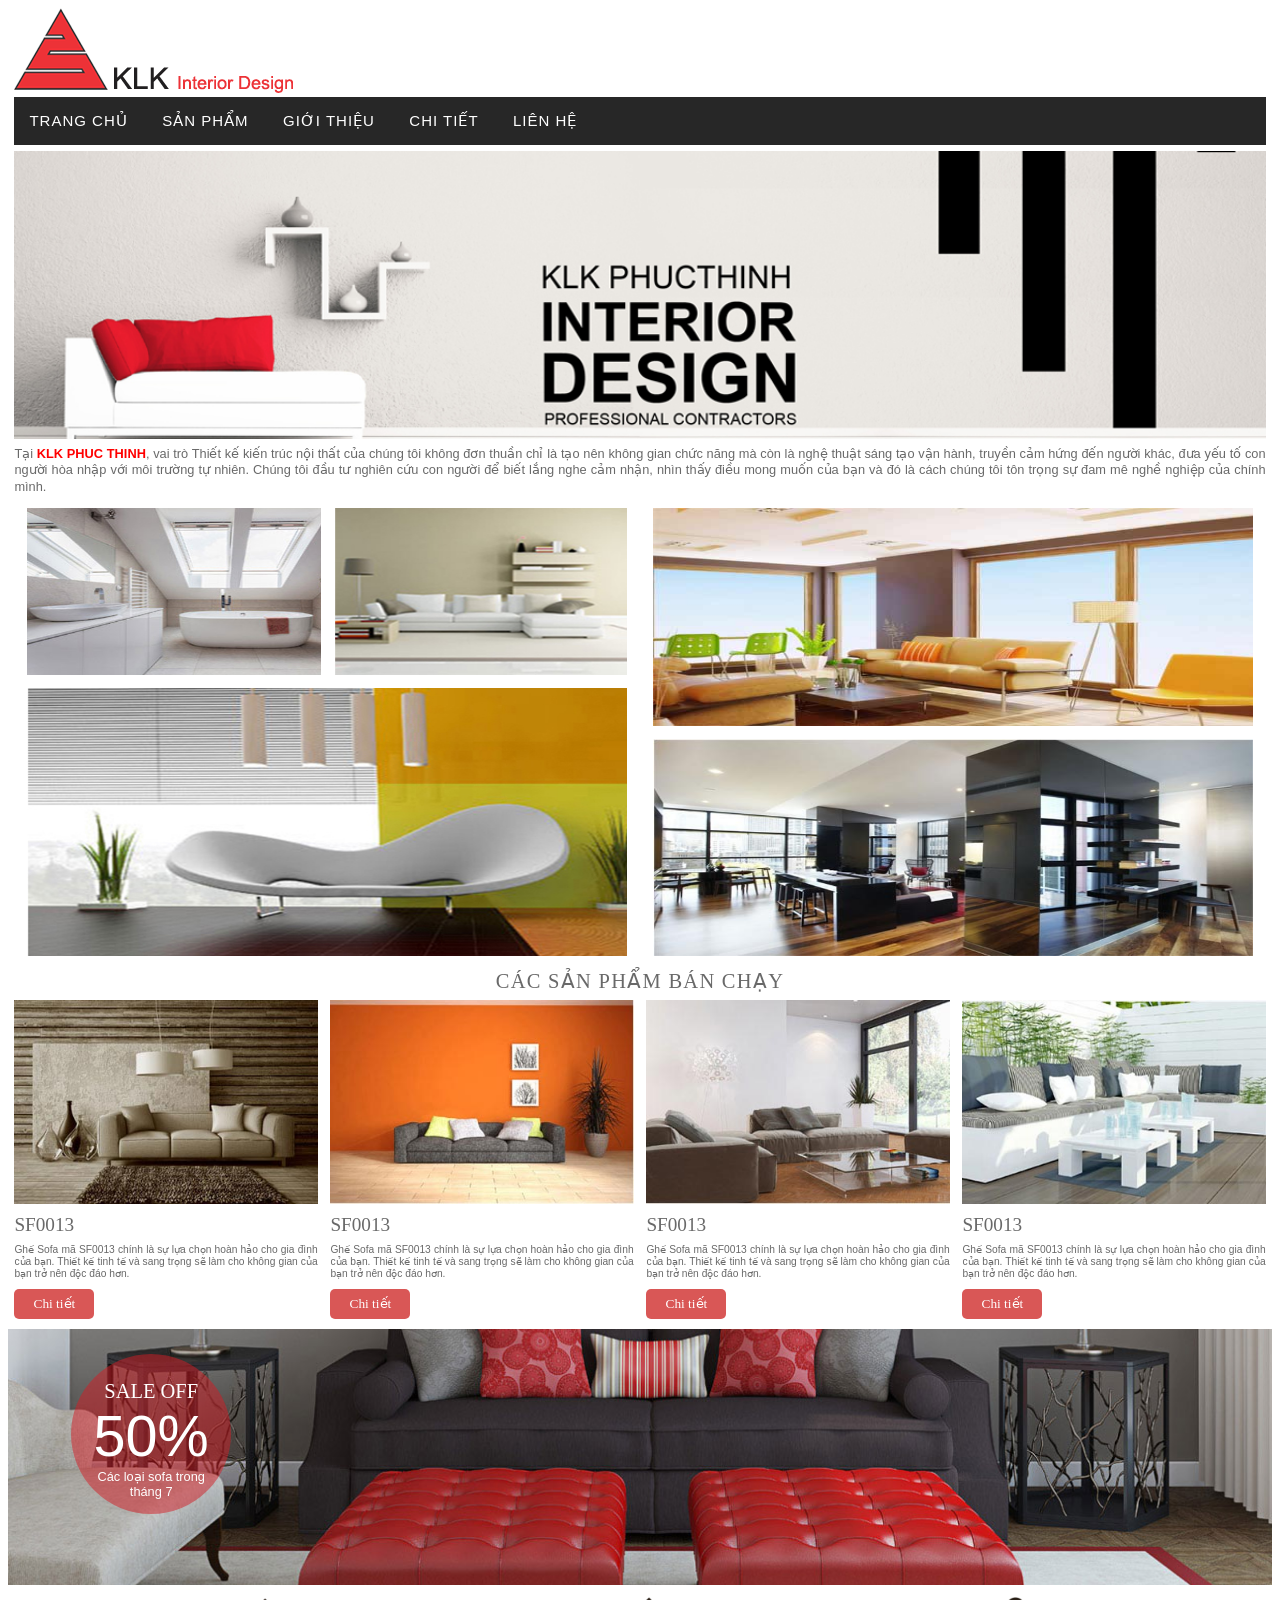
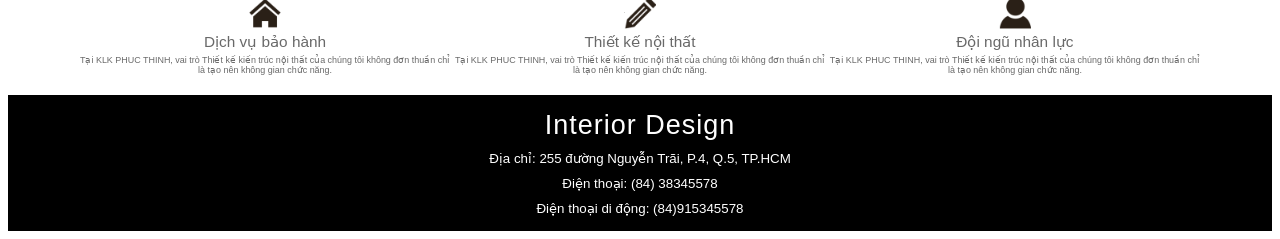
<file: index.html>
<!DOCTYPE html>
<html lang="en">

<head>
    <meta charset="UTF-8">
    <meta http-equiv="X-UA-Compatible" content="IE=edge">
    <meta name="viewport" content="width=device-width, initial-scale=1.0">
    <link rel="stylesheet" href="index.css">
    <title>Bài Tập Nộp</title>
</head>

<body>
    <div class="warpper">
        <div id="header">
            <img src="./img/LOGO.png">
        </div>
        <div id="navbar">
            <ul>
                <li><a href="#header">TRANG CHỦ</a></li>
                <li><a href="#carousel">SẢN PHẨM</a></li>
                <li><a href="#intro">GIỚI THIỆU</a></li>
                <li><a href="#product">CHI TIẾT</a></li>
                <li><a href="#footer">LIÊN HỆ</a></li>
            </ul>
        </div>
        <div id="carousel"></div>
        <div id="intro">
            <p class="description">
                <span>
                    Tại <span class="company-name">KLK PHUC THINH</span>, vai trò Thiết kế kiến trúc nội thất của chúng
                    tôi không đơn thuần chỉ là tạo nên không gian chức năng mà còn là nghệ thuật sáng tạo vận hành,
                    truyền cảm hứng đến người khác, đưa yếu tố con người hòa nhập với môi trường tự nhiên. Chúng tôi đầu
                    tư nghiên cứu con người để biết lắng nghe cảm nhận, nhìn thấy điều mong muốn của bạn và đó là cách
                    chúng tôi tôn trọng sự đam mê nghề nghiệp của chính mình.
                </span>
            </p>
            <div class="main">
                <div class="product-left">
                    <div class="product-item product-item-half">
                        <img src="./img/img_nha_tam.jpg">
                    </div>
                    <div class="product-item product-item-half">
                        <img src="./img/img_sofa.jpg">
                    </div>
                    <div class="product-item product-item-full">
                        <img src="./img/img_noi_that.jpg">
                    </div>
                    <div class="clear"></div>
                </div>
                <div class="product-right">
                    <div class="product-item product-item-dub">
                        <img src="./img/img_phong_khach.jpg">
                    </div>
                    <div class="product-item product-item-dub">
                        <img src="./img/img_van_phong.jpg">
                    </div>
                    <div class="clear"></div>
                </div>
                <div class="clear"></div>
            </div>
        </div>
        <div id="product">
            <p class="title">CÁC SẢN PHẨM BÁN CHẠY</p>
            <div>
                <div class="item">
                    <img src="./img/sp_1.jpg">
                    <h2 class="item-title">SF0013</h2>
                    <p class="item-content">Ghế Sofa mã SF0013 chính là sự lựa chọn hoàn hảo cho gia đình của bạn. Thiết
                        kế tinh tế và sang trọng sẽ làm cho không gian của bạn trở nên độc đáo hơn.</p>
                    <button class="item-btn">Chi tiết</button>
                </div>
                <div class="item">
                    <img src="./img/sp_2.jpg">
                    <h2 class="item-title">SF0013</h2>
                    <p class="item-content">Ghế Sofa mã SF0013 chính là sự lựa chọn hoàn hảo cho gia đình của bạn. Thiết
                        kế tinh tế và sang trọng sẽ làm cho không gian của bạn trở nên độc đáo hơn.</p>
                    <button class="item-btn">Chi tiết</button>
                </div>
                <div class="item">
                    <img src="./img/sp_3.jpg">
                    <h2 class="item-title">SF0013</h2>
                    <p class="item-content">Ghế Sofa mã SF0013 chính là sự lựa chọn hoàn hảo cho gia đình của bạn. Thiết
                        kế tinh tế và sang trọng sẽ làm cho không gian của bạn trở nên độc đáo hơn.</p>
                    <button class="item-btn">Chi tiết</button>
                </div>
                <div class="item">
                    <img src="./img/sp_4.jpg">
                    <h2 class="item-title">SF0013</h2>
                    <p class="item-content">Ghế Sofa mã SF0013 chính là sự lựa chọn hoàn hảo cho gia đình của bạn. Thiết
                        kế tinh tế và sang trọng sẽ làm cho không gian của bạn trở nên độc đáo hơn.</p>
                    <button class="item-btn">Chi tiết</button>
                </div>
                <div class="clear"></div>
            </div>
        </div>
        <div id="banner">
            <div class="saleoff">
                <h2>SALE OFF</h2>
                <p>50%</p>
                <p>Các loại sofa trong<br>tháng 7</p>
            </div>
        </div>
        <div id="service">
            <div class="item">
                <img src="./img/services_1.png">
                <h2>Dịch vụ bảo hành</h2>
                <p>Tại KLK PHUC THINH, vai trò Thiết kế kiến trúc nội thất của chúng tôi không đơn thuần chỉ là tạo nên
                    không gian chức năng.</p>
            </div>
            <div class="item">
                <img src="./img/services_2.png">
                <h2>Thiết kế nội thất</h2>
                <p>Tại KLK PHUC THINH, vai trò Thiết kế kiến trúc nội thất của chúng tôi không đơn thuần chỉ là tạo nên
                    không gian chức năng.</p>
            </div>
            <div class="item">
                <img src="./img/services_3.png">
                <h2>Đội ngũ nhân lực</h2>
                <p>Tại KLK PHUC THINH, vai trò Thiết kế kiến trúc nội thất của chúng tôi không đơn thuần chỉ là tạo nên
                    không gian chức năng.</p>
            </div>
            <div class="clear"></div>
        </div>
        <div id="footer">
            <h2>Interior Design</h2>
            <p>Địa chỉ: 255 đường Nguyễn Trãi, P.4, Q.5, TP.HCM<br>Điện thoại: (84) 38345578<br>Điện thoại di động:
                (84)915345578</p>
        </div>
    </div>
</body>

</html>
</file>
<file: index.css>
/* common */
* {
    font-family: -apple-system, BlinkMacSystemFont, 'Segoe UI', Roboto, Oxygen, Ubuntu, Cantarell, 'Open Sans', 'Helvetica Neue', sans-serif;
    text-align: justify;
    color: dimgray;
    box-sizing: border-box;
}

.warpper {
    width: 100%;
    margin: auto;
}

.clear {
    clear: both;
}

/* header */
#header {
    padding: 0 0.5vw;
}

/* navbar */
#navbar {
    padding: 0 0.5vw;
    background-color: #272727;
    background-clip: content-box;
}

#navbar ul {
    margin: 0;
    padding-left: 0;
    padding-top: 15px;
    padding-bottom: 15px;
    list-style: none;
}

#navbar ul li {
    margin: 15px;
    display: inline;
}

#navbar ul li a {
    font-size: 15px;
    letter-spacing: 1px;
    color: white;
    text-decoration: none;
}

#navbar ul li a:hover {
    color: red;
    cursor: pointer;
}

/* carousel */
#carousel {
    height: 22.5vw;
    margin-top: 0.5vw;
    padding: 0 0.5vw;
    background-image: url('./img/slider_1.jpg');
    background-size: cover;
    background-position: center center;
    background-clip: content-box;
}

/* intro */
#intro {
    padding: 0 0.5vw;
    background-clip: content-box;
}

#intro .description {
    margin: auto;
    padding: 0.5vw 0;
    font-size: 1vw;
    line-height: 1.3vw;
}

#intro .company-name {
    font-weight: bold;
    color: red;
}

#intro .product-left,
#intro .product-right {
    width: 50%;
    padding: 0 0.5vw;
    float: left;
    height: 36vw;
}

#intro .product-item {
    padding: 0.5vw;
    float: left;
}

#intro .product-item-half {
    width: 50%;
    height: 14vw;
}

#intro .product-item-full {
    width: 100%;
    height: 22vw;
}

#intro .product-item-dub {
    width: 100%;
    height: 18vw;
}

#intro .product-left img {
    width: 100%;
    max-height: 100%;
}

#intro .product-right img {
    width: 100%;
    max-height: 100%;
}

/* product */
#product .item {
    width: 25%;
    padding: 0 0.5vw;
    float: left;
}

#product .title {
    margin: 0;
    padding: 0.5vw 0;
    text-align: center;
    font-family: 'MS Reference Sans Serif';
    font-size: 1.6vw;
    font-weight: 500;
    letter-spacing: 0.1vw;
}

#product .item img {
    width: 100%;
}

#product .item-title {
    margin: 0.5vw 0;
    font-family: 'MS Reference Sans Serif';
    font-size: 1.5vw;
    font-weight: normal;
}

#product .item-content {
    margin: 0;
    font-size: 0.8vw;
}

#product .item-btn {
    width: 80px;
    height: 30px;
    margin: 10px 0;
    border: 0;
    border-radius: 5px;
    text-align: center;
    font-family: 'MS Reference Sans Serif';
    color: white;
    background-color: rgba(217, 87, 86, 1);
}

#product button:hover {
    background-color: rgba(217, 87, 86, 0.7);
    cursor: pointer;
}

/* banner */
#banner {
    height: 20vw;
    position: relative;
    background-image: url('./img/nature.jpg');
    background-size: cover;
    background-position: center center;
    background-clip: content-box;
}

#banner .saleoff {
    width: 12.5vw;
    height: 12.5vw;
    position: absolute;
    left: 5%;
    top: 10%;
    border-radius: 50%;
    background-color: rgba(211, 29, 37, 0.5);
}

#banner .saleoff h2,
#banner .saleoff p {
    margin: 0;
    text-align: center;
    color: white;
}

#banner .saleoff h2 {
    margin-top: 2vw;
    font-family: 'MS Reference Sans Serif';
    font-size: 1.6vw;
    font-weight: normal;
}

#banner .saleoff p:nth-child(2) {
    font-family: Arial, Helvetica, sans-serif;
    font-size: 4.5vw;
}

#banner .saleoff p:nth-child(3) {
    font-size: 1vw;
}

/* service */
#service {
    width: 90%;
    margin: 1vw auto;
    padding: 0 0.5vw;
}

#service .item {
    width: 33.333333%;
    text-align: center;
    float: left;
}

#service .item h2,
#service .item p {
    margin: 0;
    text-align: center;
}

#service .item h2 {
    font-size: 1.2vw;
    font-weight: 400;
}

#service .item p {
    margin-top: 0.3vw;
    font-size: 0.7vw;
}

#service .item img {
    width: 2.5vw;
}

/* footer */
#footer {
    margin-top: 20px;
    background-color: black;
    background-clip: content-box;
}

#footer h2,
#footer p {
    margin: 0;
    text-align: center;
    color: white;
}

#footer h2 {
    padding-top: 15px;
    padding-bottom: 5px;
    font-size: 27px;
    font-weight: 400;
    letter-spacing: 1px;
}

#footer p {
    padding-bottom: 10px;
    font-size: smaller;
    line-height: 25px;
}

/* reponsive */
@media (min-width:1281px) {
    .warpper {
        width: 1281px;
    }
}

@media (max-width:1025px) {

    /* header */
    #header {
        padding: 0 1vw;
    }

    /* navbar */
    #navbar {
        padding: 0 1vw;
    }

    /* carousel */
    #carousel {
        padding: 0 1vw;
    }

    /* intro */
    #intro {
        margin-top: 10px;
        margin-bottom: 5px;
        padding: 0;
    }

    #intro .description span {
        display: none;
    }

    #intro .description:after {
        content: 'SẢN PHẨM';
    }

    #intro .description {
        padding: 1vw 1vw;
        font-family: Cambria, Cochin, Georgia, Times, 'Times New Roman', serif;
        font-size: large;
        font-weight: bold;
        color: black;
    }

    #intro .main {
        display: none;
    }

    /* product */
    #product {
        padding: 0 0.5vw;
    }

    #product .item {
        width: 50%;
    }

    #product .title {
        display: none;
    }

    #product .item-title {
        display: none;
    }

    #product .item-content {
        display: none;
    }

    /* banner */
    #banner {
        padding: 0 1vw;
    }

    /* service */
    #service {
        display: none;
    }

    /* footer */
    #footer {
        padding: 0 1vw;
    }
}

@media (max-width:600px) {

    /* header */
    #header img {
        max-width: 100%;
    }

    /* navbar */
    #navbar ul li {
        display: list-item;
    }

    /* product */
    #product .item {
        width: 100%;
    }
}
</file>
